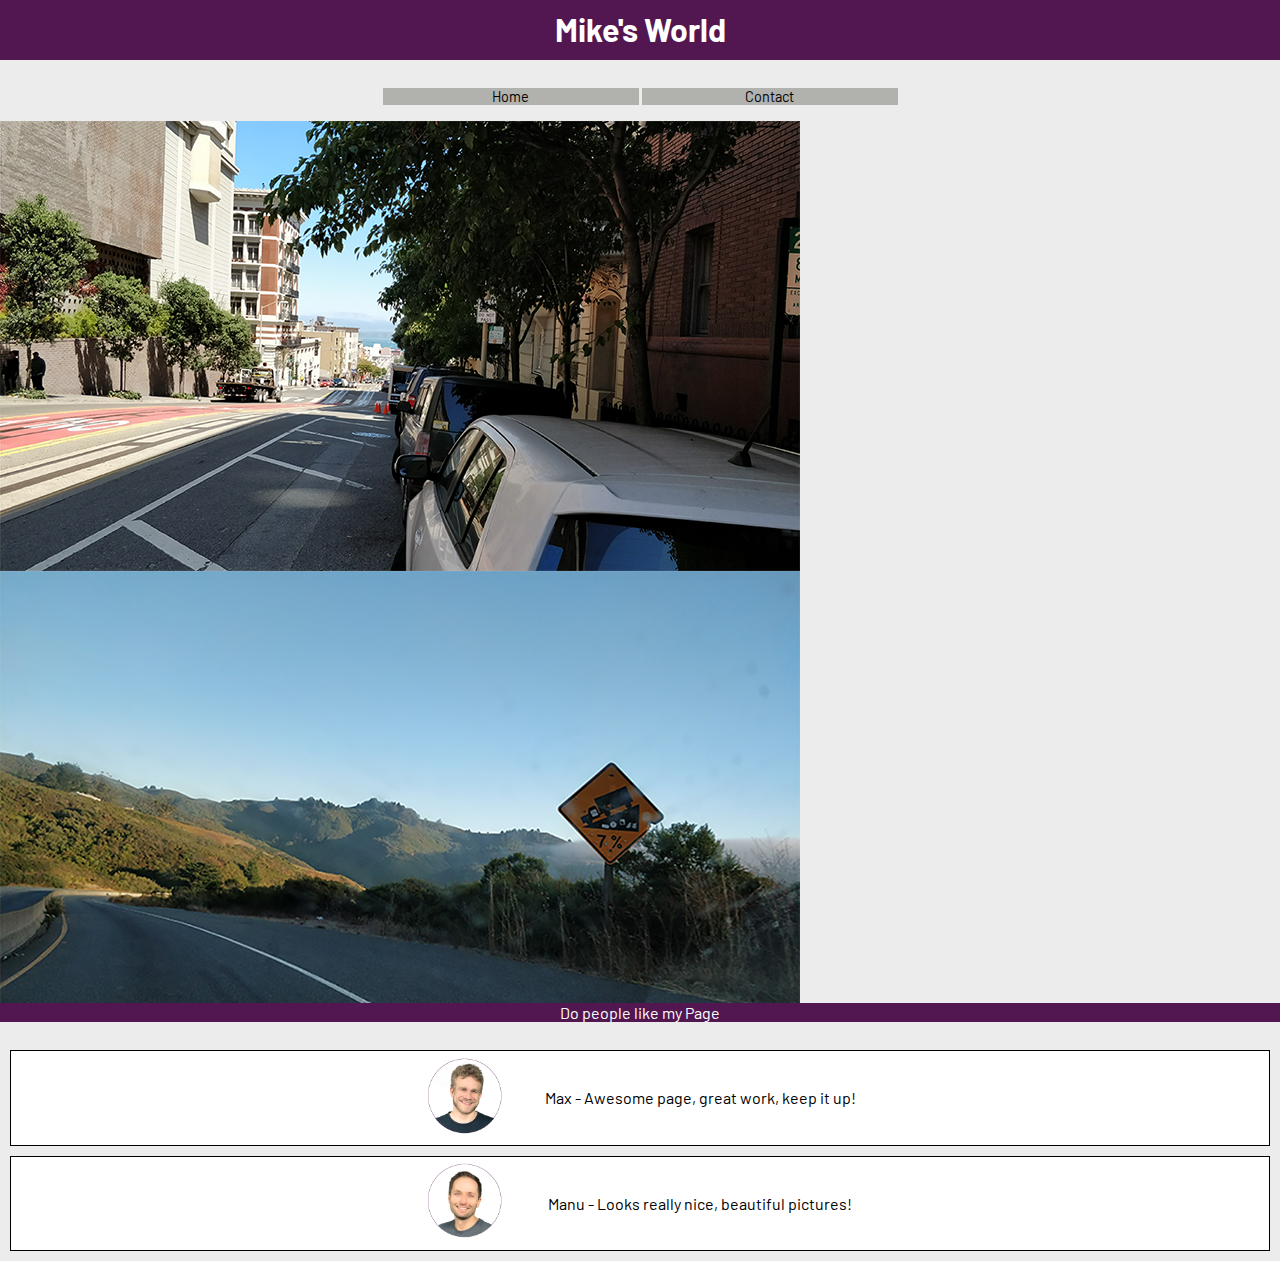
<file: index.html>
<!DOCTYPE html>
<html lang="en">
  <head>
    <meta charset="UTF-8">
    <meta name="viewport" content="width=device-width">
    <title>Our First Webpage</title>
    <link rel="shortcut icon" href="images/favicon.png">
    <link rel="stylesheet" href="style.css"> 
    <link href="https://fonts.googleapis.com/css?family=Barlow&display=swap" rel="stylesheet">
    <!-- How to link a css file -->
  </head>
  <body>
    <header class="fixed-bar"><h1 class="page-title">Mike's World</h1></header>
    <nav>
        <ul class="navigation">
          <li>Home</li>
          <li> <a href="contact/index.html" >Contact</a></li>
        </ul>
    </nav>

    <main>
      <div class="trip-text">
        <p>My SF City Trip</p>
        <p>The California Landscape</p>
      </div>
      <div class="trip-images">
        <img src="images/sf.png" alt="Image of the San Francisco streets">
        <img src="images/california.png" alt="Image of the California streets">
      </div>
      <p class="feedback">Do people like my Page</p>
    </main>
   
    <footer>
      <div class="review-clients">
          <img src="images/image-max.png" alt="Image of Max">
          <p> Max - Awesome page, great work, keep it up!</p >
      </div>
      <div class="review-clients" >
          <img src="images/image-manu.png" alt="Image of Manu">
          <p> Manu - Looks really nice, beautiful pictures!</p>
      </div>
    </footer>
  </body>
</html>
</file>
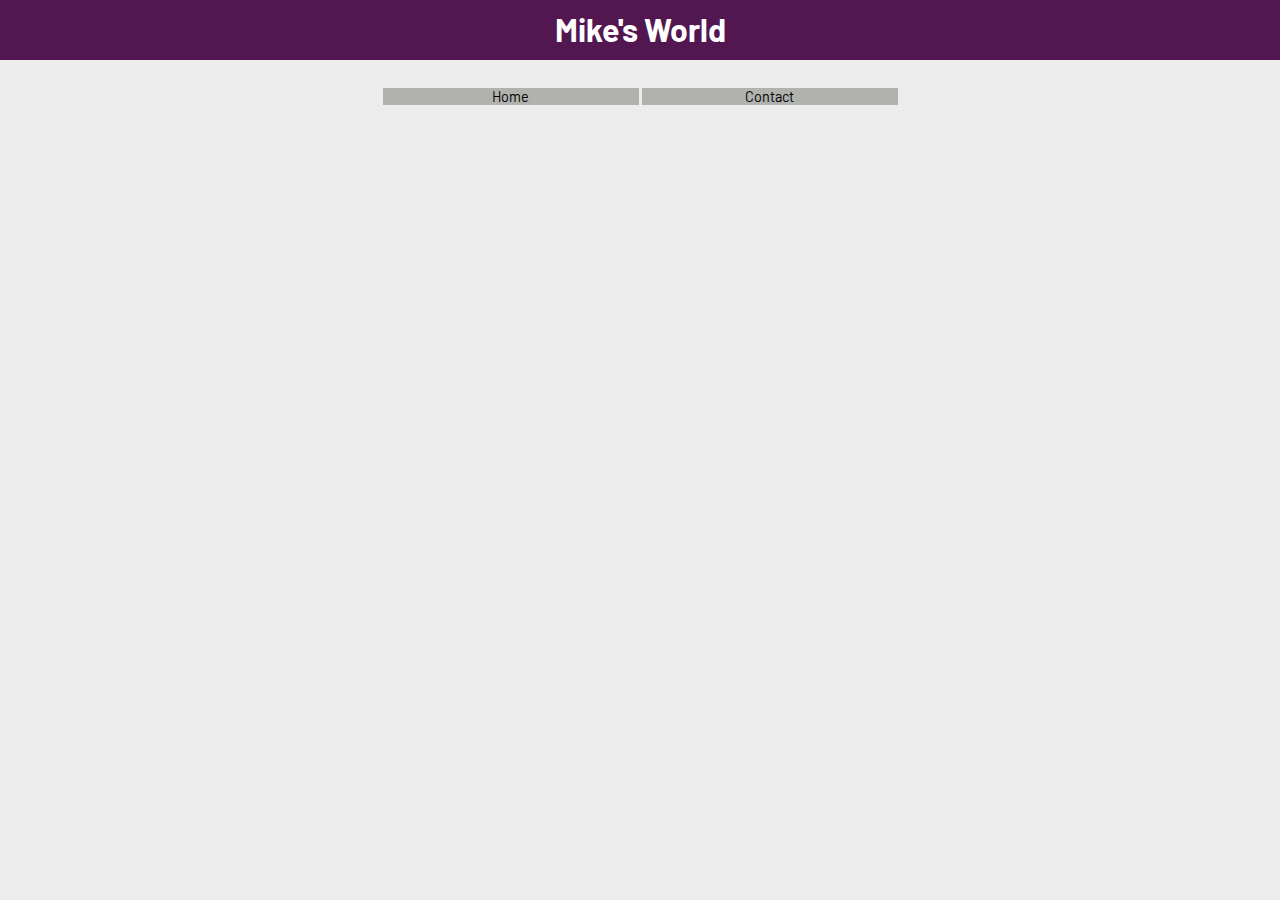
<file: contact/index.html>
<!-- You can make subfolder that connects as a sub website.  -->
<!DOCTYPE html>
<html lang="en">
  <head>
    <meta charset="UTF-8">
    <meta name="viewport" content="width=device-width">
    <title>Our First Webpage</title>
    <link rel="shortcut icon" href="../images/favicon.png">
    <link rel="stylesheet" href="../style.css">
    <link href="https://fonts.googleapis.com/css?family=Barlow&display=swap" rel="stylesheet">


    
  </head>
  <body>
    <header class="fixed-bar"><h1 class="page-title">Mike's World</h1></header>
    <nav>
        <ul class="navigation">
          <li> <a href="../index.html" >Home</a></li>
          <li>Contact</li>
        </ul>
    </nav>
  </body> 
</html>
</file>
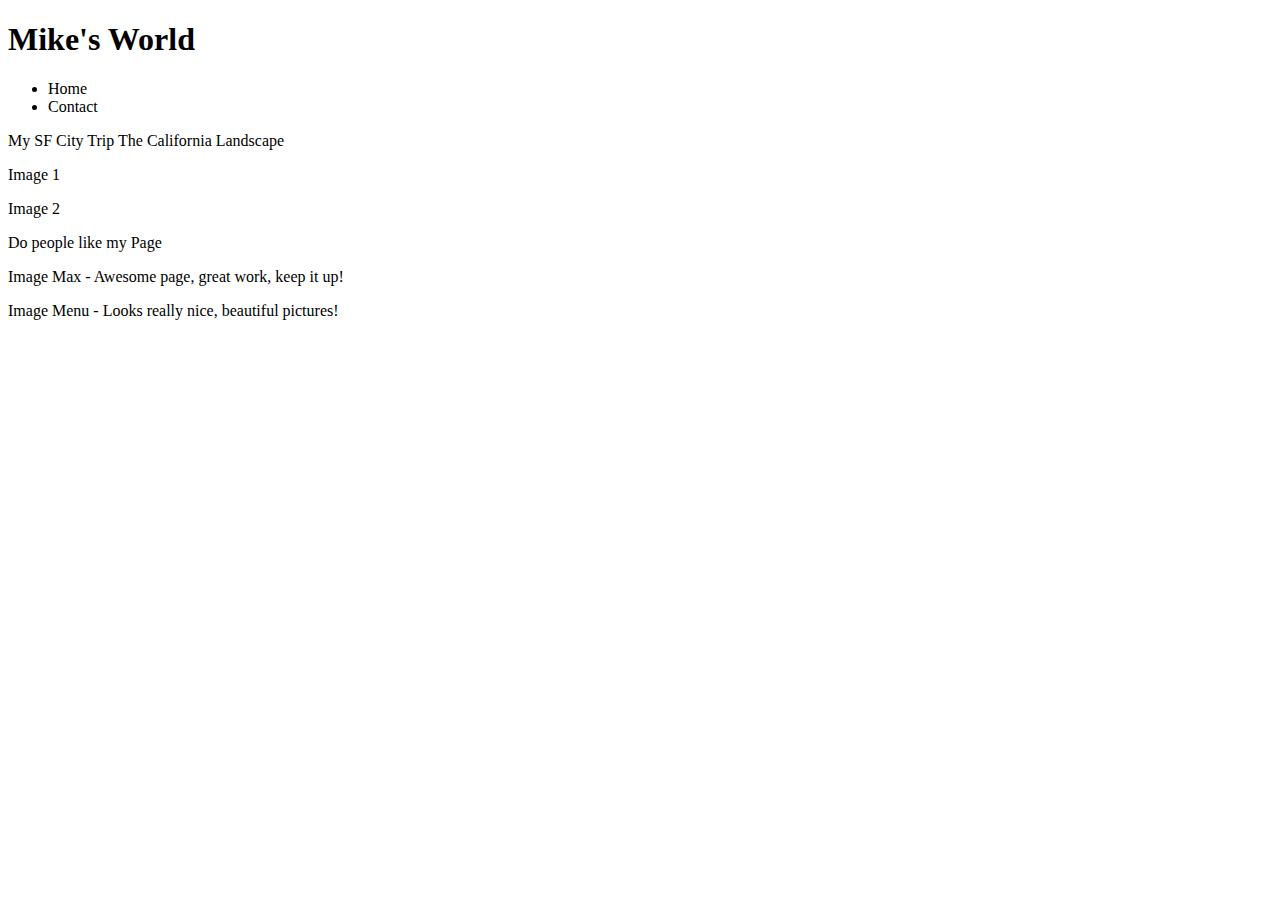
<file: indexhw2.html>
<!DOCTYPE html>
<html lang="en">
<head>
  <meta charset="UTF-8">
  <title>Our First Webpage</title>
</head>
<body>
    <header><h1>Mike's World</h1></header>
    <nav>
        <ul>
          <li>Home</li>
          <li>Contact</li>
              <!-- The charaters that hold the link go after the anchor. href/url/char elements.
              New Tab = target= _blank -->

        </ul>
    </nav>
    <main>
      <span>My SF City Trip</span>
      <span>The California Landscape</span>
          <!-- In line elements combine in the same line. Span is a inline element -->
      
      <p>Image 1</p>
      <p>Image 2</p>
      <p>Do people like my Page</p>
    </main>
    <footer>
      <p>Image Max - Awesome page, great work, keep it up!</p>
      <p>Image Menu - Looks really nice, beautiful pictures!</p>
    </footer>
    
</body>
</html>
</file>
<file: style.css>
/* selector /Header {property:value;} */
/* you can style all within h1 */
/* Display function allows for the use of ordering the display when you are in css */
/* Positon is relative to it's position */

html{
background-color: rgb(236, 236, 236);
font-family: 'Barlow', sans-serif;
font-size: 100%;
}

body {
  margin: 0;

}
a {
  text-decoration: none;
  color: black;
}

a:active {
  color: #fa923f;
}

img:hover {
  cursor: pointer;
}

/*header */
.fixed-bar {
  height: 70px;
  font-size: 2em;
  /* font size of em depends on the font size of the element. Default size is 16px / rem is the root element*/
}

.page-title {
  position: fixed;
  top: 0;
  width: 100%;
  height: 40px;
  background-color: #521751;
  color: white;
  padding: 10px 0; 
  margin: 0px;
  text-align: center;
  font-size: 32px;
  font-size: 2rem;
}

/* nav , li refers to list inside*/
.navigation{
  text-align: center;
  padding: 0;
}

.navigation li {
  display: inline-block;
  width: 20%;
  background-color:rgb(177,177,174);
  font-size: 16px;
  font-size: 0.9rem;
}

/* main */
.trip-text{
display: none;
background-color: ;
}

.trip-images {
display: flex;
flex-wrap: wrap;
}

.trip-images img {
  width: 100;
  /* you need a min width to not go to small */
  height: 100%;
}

.feedback {
  position: relative;
  bottom: 18.4px;
  background-color: #521751;
  color: white;
  text-align: center;
  margin: 0;
  font-size: 16px;
  font-size: 1rem;

}
/* footer */
.review-clients {
display: flex;
align-items: center;
justify-content: center;
flex-wrap: wrap;
border: 1px solid black;
background-color: white;
margin: 10px;
}

.review-clients img {
width: 120px;
}

.review-clients p {
  width: 350px;
  text-align: center;
  font-size: 16px;
  font-size: 1rem;

}

@media (min-width: 400px;){
  .navigation li {
    font-size: 1.2rem;
  }
}
/* from whatever medium this website is tailored for it. How to build for mobile*/
@media (min-width: 700px;){
  .trip-images img {
    width: 50%;
  }
  .trip-text {
    background-color: #fa923f;
    padding: 0;
    display: flex;
  }

  .trip-text p {
    background-color: #521751;
    color: white;
    text-align: center;
    margin: 0px;
    width: 50%;
    font-size: 16px;
    font-size: 1rem;
  } 
}
</file>
